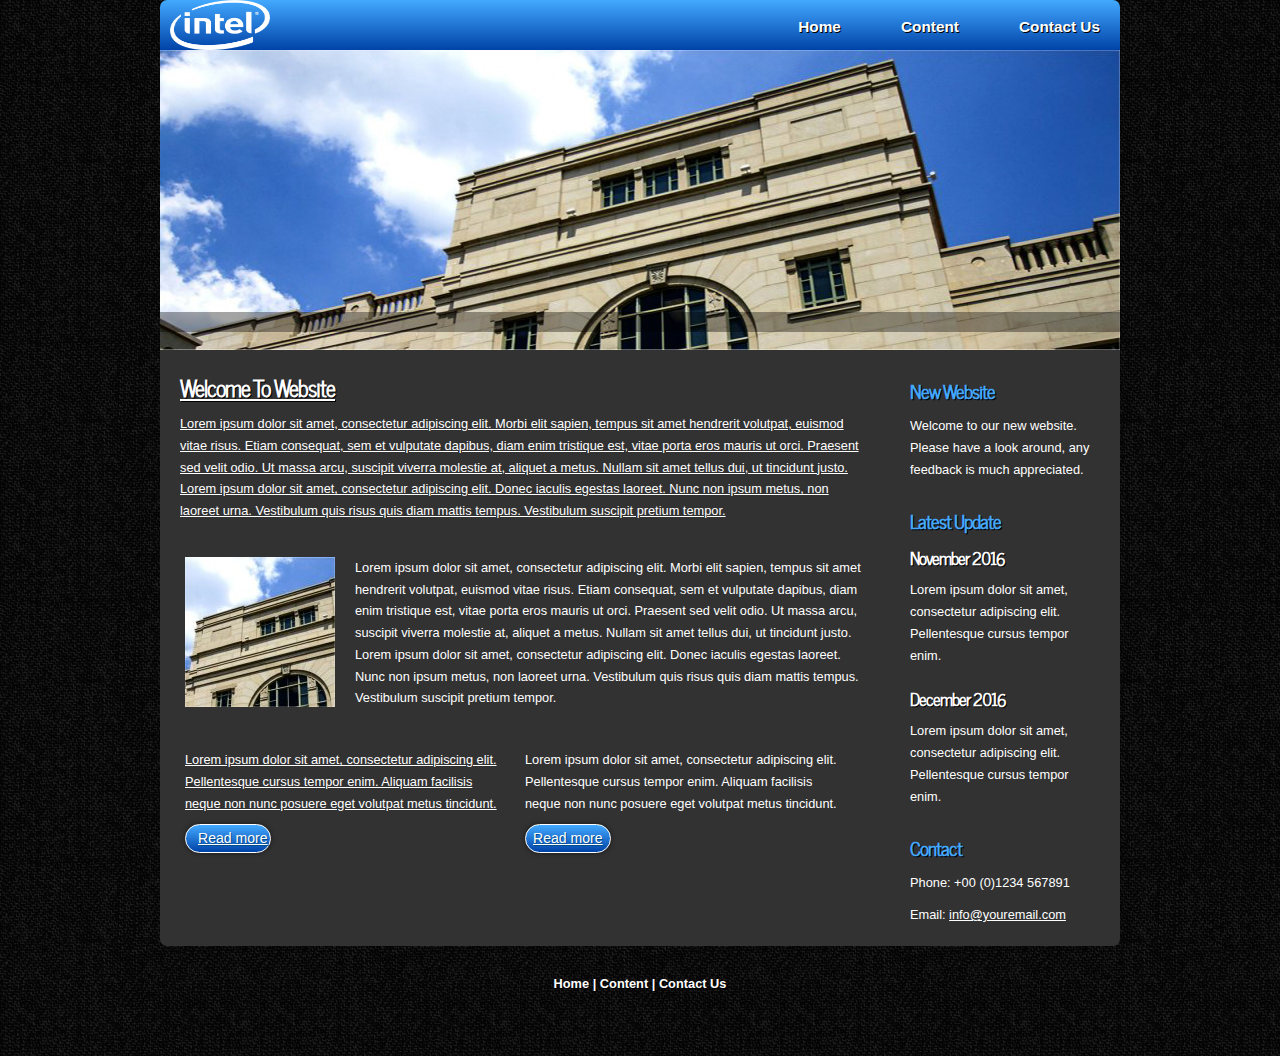
<file: final/index.html>
<!DOCTYPE html> 
<html>

<head>
  <title>Website</title>
  <meta name="description" content="website description" />
  <meta name="keywords" content="website keywords, website keywords" />
  <meta http-equiv="content-type" content="text/html; charset=windows-1252" />
  <link rel="stylesheet" type="text/css" href="css/style.css" />
  <!-- modernizr enables HTML5 elements and feature detects -->
  <script type="text/javascript" src="js/modernizr-1.5.min.js"></script>
</head>

<body>
  <div id="main">
    <header>
	  
	      
	    
	</header>
	
	<nav>
	  <div id="menubar">
        <ul id="nav">
		<li><img <img  width="100" height="50" style="float:left;margin-left:10px" src="images/logo.png"></li>
		  <li class="current">
		  <li style="float:right;"><a href="contact.html">Contact Us</a></li>
          <li style="float:right;"><a href="ourwork.html">Content</a></li>
		  <li style="float:right;"><a href="index.html">Home</a></li>
         
        </ul>
      </div><!--close menubar-->	
    </nav>	
    
	<div id="site_content">		

      <div class="slideshow">
	    <ul class="slideshow">
          <li class="show"><img width="960" height="300" src="images/home_1.jpg"</li>
          <li><img width="960" height="300" src="images/home_2.jpg"</li>
        </ul> 
	  </div><!--close slideshow-->	
	
	  <div class="sidebar_container">       
		<div class="sidebar">
          <div class="sidebar_item">
            <h2>New Website</h2>
            <p>Welcome to our new website. Please have a look around, any feedback is much appreciated.</p>
          </div><!--close sidebar_item--> 
        </div><!--close sidebar-->     		
		<div class="sidebar">
          <div class="sidebar_item">
            <h2>Latest Update</h2>
            <h3>November 2016</h3>
            <p>Lorem ipsum dolor sit amet, consectetur adipiscing elit. Pellentesque cursus tempor enim.</p>         
		  </div><!--close sidebar_item--> 
        </div><!--close sidebar-->
		<div class="sidebar">
          <div class="sidebar_item">
            <h3>December 2016</h3>
            <p>Lorem ipsum dolor sit amet, consectetur adipiscing elit. Pellentesque cursus tempor enim.</p>         
		  </div><!--close sidebar_item--> 
        </div><!--close sidebar-->  		
        <div class="sidebar">
          <div class="sidebar_item">
            <h2>Contact</h2>
            <p>Phone: +00 (0)1234 567891</p>
            <p>Email: <a href="#">info@youremail.com</p>
          </div><!--close sidebar_item--> 
        </div><!--close sidebar-->
       </div><!--close sidebar_container-->	
	
	  <div id="content">
        <div class="content_item">
		  <h1>Welcome To Website</h1> 
          <p>Lorem ipsum dolor sit amet, consectetur adipiscing elit. Morbi elit sapien, tempus sit amet hendrerit volutpat, euismod vitae risus. Etiam consequat, sem et vulputate dapibus, diam enim tristique est, vitae porta eros mauris ut orci. Praesent sed velit odio. Ut massa arcu, suscipit viverra molestie at, aliquet a metus. Nullam sit amet tellus dui, ut tincidunt justo. Lorem ipsum dolor sit amet, consectetur adipiscing elit. Donec iaculis egestas laoreet. Nunc non ipsum metus, non laoreet urna. Vestibulum quis risus quis diam mattis tempus. Vestibulum suscipit pretium tempor.</p>   				  
		  <div class="content_imagetext">
		    <div class="content_image">
		      <img src="images/image1.jpg" alt="image1"/>
	        </div>
		    <p>Lorem ipsum dolor sit amet, consectetur adipiscing elit. Morbi elit sapien, tempus sit amet hendrerit volutpat, euismod vitae risus. Etiam consequat, sem et vulputate dapibus, diam enim tristique est, vitae porta eros mauris ut orci. Praesent sed velit odio. Ut massa arcu, suscipit viverra molestie at, aliquet a metus. Nullam sit amet tellus dui, ut tincidunt justo. Lorem ipsum dolor sit amet, consectetur adipiscing elit. Donec iaculis egestas laoreet. Nunc non ipsum metus, non laoreet urna. Vestibulum quis risus quis diam mattis tempus. Vestibulum suscipit pretium tempor. </p>
		  </div><!--close content_imagetext-->		  
		  <div class="content_container">
		    <p>Lorem ipsum dolor sit amet, consectetur adipiscing elit. Pellentesque cursus tempor enim. Aliquam facilisis neque non nunc posuere eget volutpat metus tincidunt.</p>
		  	<div class="button_small">
		      <a href="#">Read more</a>
		    </div><!--close button_small-->
		  </div><!--close content_container-->
          <div class="content_container">
		    <p>Lorem ipsum dolor sit amet, consectetur adipiscing elit. Pellentesque cursus tempor enim. Aliquam facilisis neque non nunc posuere eget volutpat metus tincidunt.</p>          
		  	<div class="button_small">
		      <a href="#">Read more</a>
		    </div><!--close button_small-->		  
		  </div><!--close content_container-->			  
		</div><!--close content_item-->
      </div><!--close content-->   
	
	</div><!--close site_content-->  	
  
    <footer>
	  <a href="index.html">Home</a> | <a href="ourwork.html">Content</a> | <a href="contact.html">Contact Us</a>
	  </footer> 
  
  </div><!--close main-->
  
  <!-- javascript at the bottom for fast page loading -->
  <script type="text/javascript" src="js/jquery.min.js"></script>
  <script type="text/javascript" src="js/image_slide.js"></script>
  
</body>
</html>
</file>
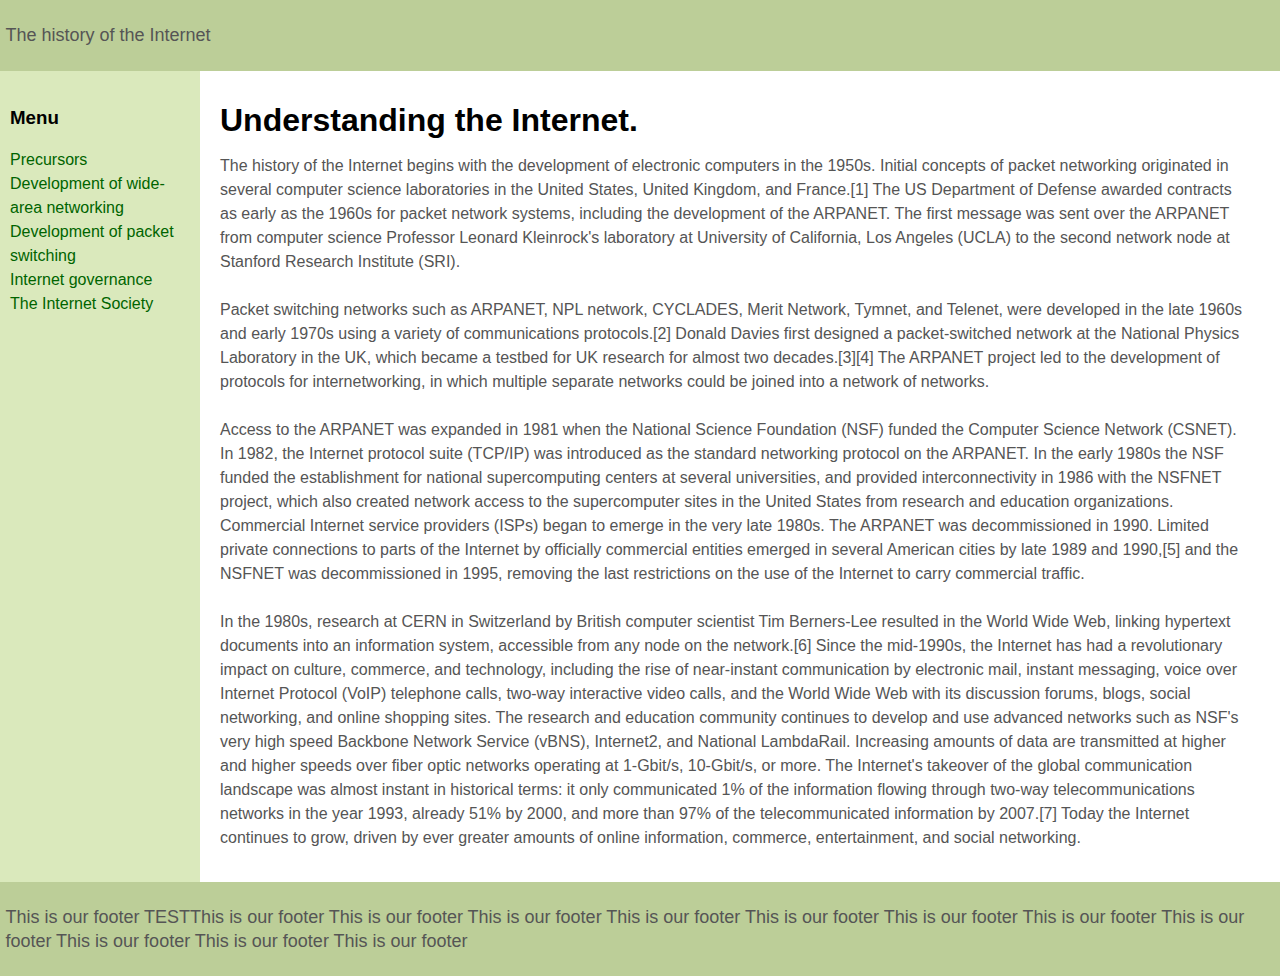
<file: Project 1/index.html>
<!DOCTYPE html>
<html>
<head>
	<meta http-equiv="Content-Type" content="text/html; charset=UTF-8">
	<title>The History of the Internet</title>
	<LINK href="css/style.css" rel="stylesheet" type="text/css">
	
</head>

<body>

	<header id="header"><p>The history of the Internet</p></header>

	<div id="container">

		<main id="center" class="column">
			<article>
			
				<h1>Understanding the Internet.</h1>
				<p>
				The history of the Internet begins with the development of electronic computers in the 1950s. Initial concepts of packet networking originated in several computer science laboratories in the United States, United Kingdom, and France.[1] The US Department of Defense awarded contracts as early as the 1960s for packet network systems, including the development of the ARPANET. The first message was sent over the ARPANET from computer science Professor Leonard Kleinrock's laboratory at University of California, Los Angeles (UCLA) to the second network node at Stanford Research Institute (SRI).<br><br>

Packet switching networks such as ARPANET, NPL network, CYCLADES, Merit Network, Tymnet, and Telenet, were developed in the late 1960s and early 1970s using a variety of communications protocols.[2] Donald Davies first designed a packet-switched network at the National Physics Laboratory in the UK, which became a testbed for UK research for almost two decades.[3][4] The ARPANET project led to the development of protocols for internetworking, in which multiple separate networks could be joined into a network of networks.<br><br>

Access to the ARPANET was expanded in 1981 when the National Science Foundation (NSF) funded the Computer Science Network (CSNET). In 1982, the Internet protocol suite (TCP/IP) was introduced as the standard networking protocol on the ARPANET. In the early 1980s the NSF funded the establishment for national supercomputing centers at several universities, and provided interconnectivity in 1986 with the NSFNET project, which also created network access to the supercomputer sites in the United States from research and education organizations. Commercial Internet service providers (ISPs) began to emerge in the very late 1980s. The ARPANET was decommissioned in 1990. Limited private connections to parts of the Internet by officially commercial entities emerged in several American cities by late 1989 and 1990,[5] and the NSFNET was decommissioned in 1995, removing the last restrictions on the use of the Internet to carry commercial traffic.<br><br>

In the 1980s, research at CERN in Switzerland by British computer scientist Tim Berners-Lee resulted in the World Wide Web, linking hypertext documents into an information system, accessible from any node on the network.[6] Since the mid-1990s, the Internet has had a revolutionary impact on culture, commerce, and technology, including the rise of near-instant communication by electronic mail, instant messaging, voice over Internet Protocol (VoIP) telephone calls, two-way interactive video calls, and the World Wide Web with its discussion forums, blogs, social networking, and online shopping sites. The research and education community continues to develop and use advanced networks such as NSF's very high speed Backbone Network Service (vBNS), Internet2, and National LambdaRail. Increasing amounts of data are transmitted at higher and higher speeds over fiber optic networks operating at 1-Gbit/s, 10-Gbit/s, or more. The Internet's takeover of the global communication landscape was almost instant in historical terms: it only communicated 1% of the information flowing through two-way telecommunications networks in the year 1993, already 51% by 2000, and more than 97% of the telecommunicated information by 2007.[7] Today the Internet continues to grow, driven by ever greater amounts of online information, commerce, entertainment, and social networking.
				</p>
			
			</article>								
		</main>

		<nav id="left" class="column">
			<h3>Menu</h3>
			<ul>
				<li><a href="#">Precursors</a></li>
				<li><a href="#">Development of wide-area networking</a></li>
				<li><a href="#">Development of packet switching</a></li>
				<li><a href="#">Internet governance</a></li>
				<li><a href="#">The Internet Society</a></li>
			</ul>

		</nav>

	</div>

	<div id="footer-wrapper">
		<footer id="footer">
		<p>
		This is our footer 	TESTThis is our footer 		This is our footer 		This is our footer 		This is our footer 		This is our footer 		This is our footer 		This is our footer 		This is our footer 		This is our footer 		This is our footer 		This is our footer 			</p>
		</footer>
	</div>

</body>

</html>
</file>
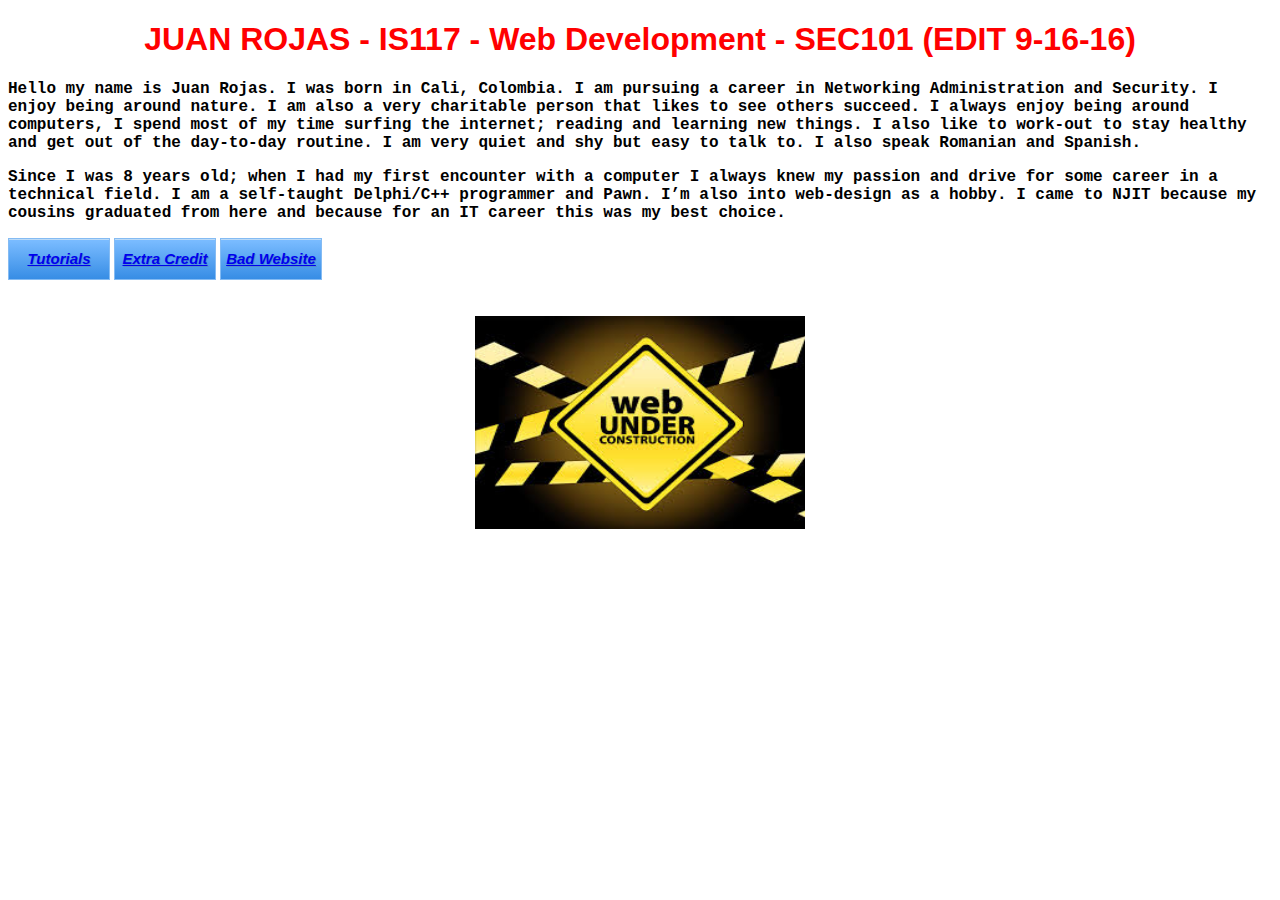
<file: website/index.html>
﻿
<!DOCTYPE html PUBLIC "-//W3C//DTD XHTML 1.0 Transitional//EN" "http://www.w3.org/TR/xhtml1/DTD/xhtml1-transitional.dtd">
<html xmlns="http://www.w3.org/1999/xhtml">
<head>
<meta http-equiv="Content-Type" content="text/html; charset=utf-8" />
<title>My Informration Technology class</title>
<link href="css.css" rel="stylesheet" type="text/css" />
</head>

<body>


 
<h1 align="center" class="Colortitle" >JUAN ROJAS - IS117 - Web Development - SEC101 (EDIT 9-16-16)</h1>
<p class="bold">Hello my name is Juan Rojas. I was born in Cali, Colombia. I am pursuing a career in Networking Administration and Security. I enjoy being around nature. I am also a very charitable person that likes to see others succeed. I always enjoy being around computers, I spend most of my time surfing the internet; reading and learning new things. I also like to work-out to stay healthy and get out of the day-to-day routine. I am very quiet and shy but easy to talk to. I also speak Romanian and Spanish.</p>
<p class="bold">Since I was 8 years old; when I had my first encounter with a computer I always knew my passion and drive for some career in a technical field. I am a self-taught Delphi/C++ programmer and Pawn. I’m also into web-design as a hobby. I came to NJIT because my cousins graduated from here and because for an IT career this was my best choice.</p>
<div class="tutorials" align="left"><strong></strong><a href="http://www.w3schools.com/">Tutorials</a></div>

<div class="tutorials" align="left"><strong></strong><a href="extracredit.html">Extra Credit</a></div>

<div class="tutorials" align="left"><strong></strong><a href="badpage.html">Bad Website</a></div>

<br>
<br>
<br>

<div align="center"><img align="texttop" src="images/underonstruction.jpg" alt="Under Construction" width="330" height="213"/img /></div>





</body>
</html>
</file>
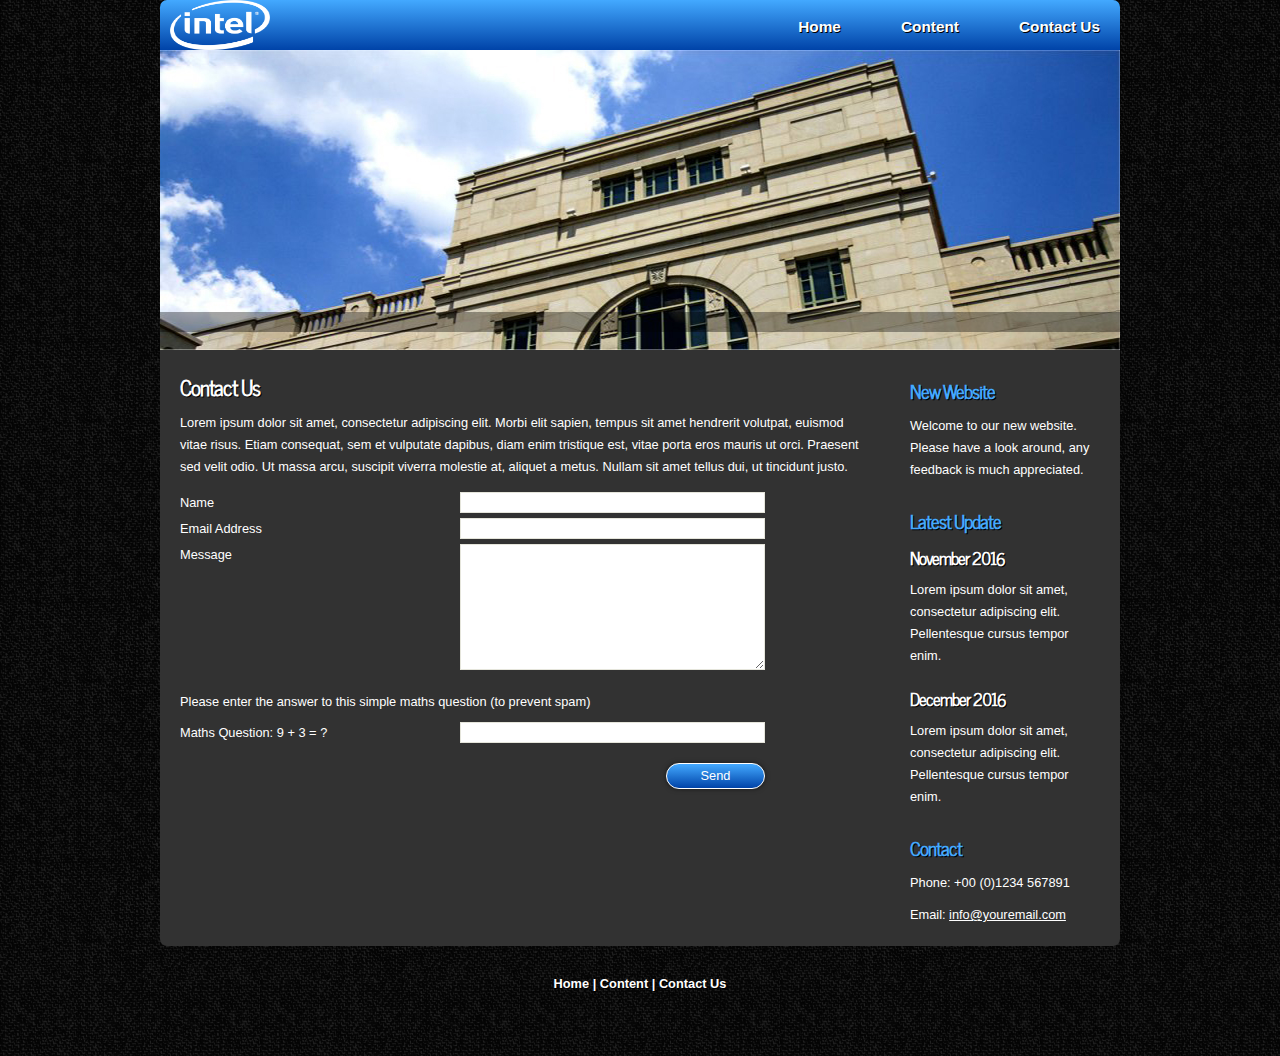
<file: final/contact.html>
<!DOCTYPE html> 
<html>

<head>
  <title>Website</title>
  <meta name="description" content="website description" />
  <meta name="keywords" content="website keywords, website keywords" />
  <meta http-equiv="content-type" content="text/html; charset=windows-1252" />
  <link rel="stylesheet" type="text/css" href="css/style.css" />
  <!-- modernizr enables HTML5 elements and feature detects -->
  <script type="text/javascript" src="js/modernizr-1.5.min.js"></script>
</head>

<body>
  <div id="main">
    <header>
	 
	</header>
	
	<nav>
	  <div id="menubar">
        <ul id="nav">
		
          
		  <li><img <img  width="100" height="50" style="float:left;margin-left:10px" src="images/logo.png"></li>
		  <li class="current">
		  <li style="float:right;"><a href="contact.html">Contact Us</a></li>
          <li style="float:right;"><a href="ourwork.html">Content</a></li>
		  <li style="float:right;"><a href="index.html">Home</a></li>
         
        </ul>
      </div><!--close menubar-->	
    </nav>	
    
	<div id="site_content">		

      <div class="slideshow">
	    <ul class="slideshow">
          <li class="show"><img width="960" height="300" src="images/home_1.jpg"</li>
          <li><img width="960" height="300" src="images/home_2.jpg"</li>
        </ul> 
	  </div><!--close slideshow-->	
	
	  <div class="sidebar_container">       
		<div class="sidebar">
          <div class="sidebar_item">
            <h2>New Website</h2>
            <p>Welcome to our new website. Please have a look around, any feedback is much appreciated.</p>
          </div><!--close sidebar_item--> 
        </div><!--close sidebar-->     		
		<div class="sidebar">
          <div class="sidebar_item">
            <h2>Latest Update</h2>
            <h3>November 2016</h3>
            <p>Lorem ipsum dolor sit amet, consectetur adipiscing elit. Pellentesque cursus tempor enim.</p>         
		  </div><!--close sidebar_item--> 
        </div><!--close sidebar-->
		<div class="sidebar">
          <div class="sidebar_item">
            <h3>December 2016</h3>
            <p>Lorem ipsum dolor sit amet, consectetur adipiscing elit. Pellentesque cursus tempor enim.</p>         
		  </div><!--close sidebar_item--> 
        </div><!--close sidebar-->  		
        <div class="sidebar">
          <div class="sidebar_item">
            <h2>Contact</h2>
            <p>Phone: +00 (0)1234 567891</p>
            <p>Email: <a href="#">info@youremail.com</p>
          </div><!--close sidebar_item--> 
        </div><!--close sidebar-->
       </div><!--close sidebar_container-->	
	   <div id="content">
        <div class="content_item">
		  <div class="form_settings">
            <h2>Contact Us</h2>
            <p style="padding-bottom: 15px;">Lorem ipsum dolor sit amet, consectetur adipiscing elit. Morbi elit sapien, tempus sit amet hendrerit volutpat, euismod vitae risus. Etiam consequat, sem et vulputate dapibus, diam enim tristique est, vitae porta eros mauris ut orci. Praesent sed velit odio. Ut massa arcu, suscipit viverra molestie at, aliquet a metus. Nullam sit amet tellus dui, ut tincidunt justo.</p>           
			<p><span>Name</span><input class="contact" type="text" name="your_name" value="" /></p>
            <p><span>Email Address</span><input class="contact" type="text" name="your_email" value="" /></p>
			<p><span>Message</span><textarea class="contact textarea" rows="8" cols="50" name="your_message"></textarea></p>
            <p style="padding: 10px 0 10px 0;">Please enter the answer to this simple maths question (to prevent spam)</p>
			<p><span>Maths Question: 9 + 3 = ?</span><input type="text" name="user_answer" class="contact" /><input type="hidden" name="answer" value="4d76fe9775" /></p>
            <p style="padding-top: 15px"><span>&nbsp;</span><input class="submit" type="submit" name="contact_submitted" value="Send" /></p>
          </div><!--close form_settings-->
		</div><!--close content_item-->
      </div><!--close content-->   
	</div><!--close site_content-->  
	 <footer>
	  <a href="index.html">Home</a> | <a href="ourwork.html">Content</a> | <a href="contact.html">Contact Us</a>
	  </footer> 
  
  </div><!--close main-->
  
  <!-- javascript at the bottom for fast page loading -->
  <script type="text/javascript" src="js/jquery.min.js"></script>
  <script type="text/javascript" src="js/image_slide.js"></script>
  
</body>
</html>
</file>
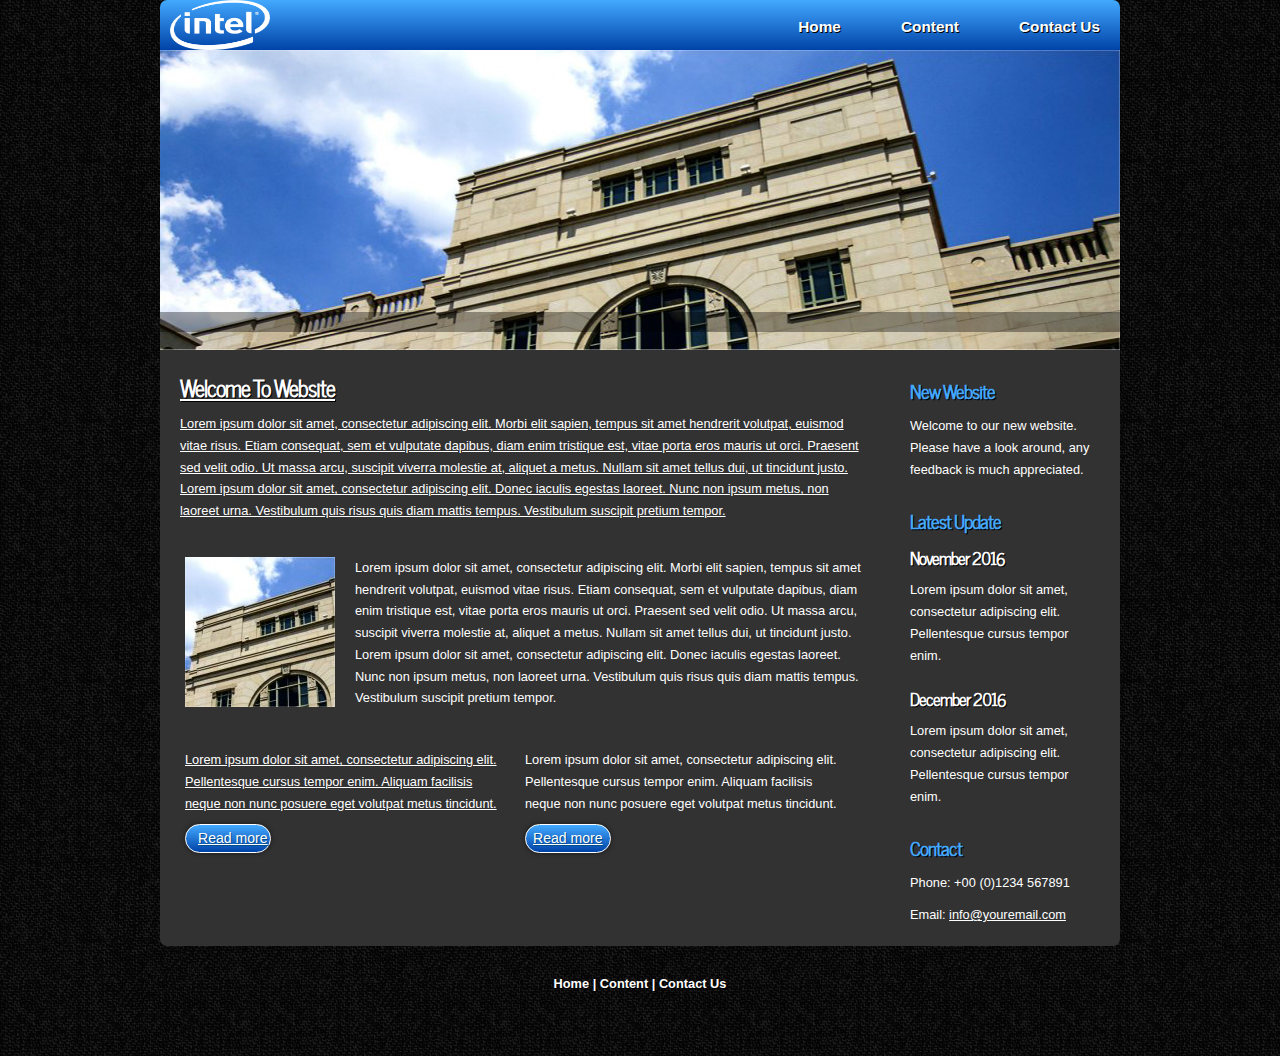
<file: final/ourwork.html>
<!DOCTYPE html> 
<html>

<head>
  <title>Website</title>
  <meta name="description" content="website description" />
  <meta name="keywords" content="website keywords, website keywords" />
  <meta http-equiv="content-type" content="text/html; charset=windows-1252" />
  <link rel="stylesheet" type="text/css" href="css/style.css" />
  <!-- modernizr enables HTML5 elements and feature detects -->
  <script type="text/javascript" src="js/modernizr-1.5.min.js"></script>
</head>

<body>
  <div id="main">
    <header>
	 
	</header>
	
	<nav>
	  <div id="menubar">
        <ul id="nav">
		
          
		 <li><img <img  width="100" height="50" style="float:left;margin-left:10px" src="images/logo.png"></li>
		  <li class="current">
		  <li style="float:right;"><a href="contact.html">Contact Us</a></li>
          <li style="float:right;"><a href="ourwork.html">Content</a></li>
		  <li style="float:right;"><a href="index.html">Home</a></li>
         
        </ul>
      </div><!--close menubar-->	
    </nav>	
    
	<div id="site_content">		

      <div class="slideshow">
	    <ul class="slideshow">
          <li class="show"><img width="960" height="300" src="images/home_1.jpg"</li>
          <li><img width="960" height="300" src="images/home_2.jpg"</li>
        </ul> 
	  </div><!--close slideshow-->	
	
	  <div class="sidebar_container">       
		<div class="sidebar">
          <div class="sidebar_item">
            <h2>New Website</h2>
            <p>Welcome to our new website. Please have a look around, any feedback is much appreciated.</p>
          </div><!--close sidebar_item--> 
        </div><!--close sidebar-->     		
		<div class="sidebar">
          <div class="sidebar_item">
            <h2>Latest Update</h2>
            <h3>November 2016</h3>
            <p>Lorem ipsum dolor sit amet, consectetur adipiscing elit. Pellentesque cursus tempor enim.</p>         
		  </div><!--close sidebar_item--> 
        </div><!--close sidebar-->
		<div class="sidebar">
          <div class="sidebar_item">
            <h3>December 2016</h3>
            <p>Lorem ipsum dolor sit amet, consectetur adipiscing elit. Pellentesque cursus tempor enim.</p>         
		  </div><!--close sidebar_item--> 
        </div><!--close sidebar-->  		
        <div class="sidebar">
          <div class="sidebar_item">
            <h2>Contact</h2>
            <p>Phone: +00 (0)1234 567891</p>
            <p>Email: <a href="#">info@youremail.com</p>
          </div><!--close sidebar_item--> 
        </div><!--close sidebar-->
       </div><!--close sidebar_container-->	
	
	  <div id="content">
        <div class="content_item">
		  <h1>Welcome To Website</h1> 
          <p>Lorem ipsum dolor sit amet, consectetur adipiscing elit. Morbi elit sapien, tempus sit amet hendrerit volutpat, euismod vitae risus. Etiam consequat, sem et vulputate dapibus, diam enim tristique est, vitae porta eros mauris ut orci. Praesent sed velit odio. Ut massa arcu, suscipit viverra molestie at, aliquet a metus. Nullam sit amet tellus dui, ut tincidunt justo. Lorem ipsum dolor sit amet, consectetur adipiscing elit. Donec iaculis egestas laoreet. Nunc non ipsum metus, non laoreet urna. Vestibulum quis risus quis diam mattis tempus. Vestibulum suscipit pretium tempor.</p>   				  
		  <div class="content_imagetext">
		    <div class="content_image">
		      <img src="images/image1.jpg" alt="image1"/>
	        </div>
		    <p>Lorem ipsum dolor sit amet, consectetur adipiscing elit. Morbi elit sapien, tempus sit amet hendrerit volutpat, euismod vitae risus. Etiam consequat, sem et vulputate dapibus, diam enim tristique est, vitae porta eros mauris ut orci. Praesent sed velit odio. Ut massa arcu, suscipit viverra molestie at, aliquet a metus. Nullam sit amet tellus dui, ut tincidunt justo. Lorem ipsum dolor sit amet, consectetur adipiscing elit. Donec iaculis egestas laoreet. Nunc non ipsum metus, non laoreet urna. Vestibulum quis risus quis diam mattis tempus. Vestibulum suscipit pretium tempor. </p>
		  </div><!--close content_imagetext-->		  
		  <div class="content_container">
		    <p>Lorem ipsum dolor sit amet, consectetur adipiscing elit. Pellentesque cursus tempor enim. Aliquam facilisis neque non nunc posuere eget volutpat metus tincidunt.</p>
		  	<div class="button_small">
		      <a href="#">Read more</a>
		    </div><!--close button_small-->
		  </div><!--close content_container-->
          <div class="content_container">
		    <p>Lorem ipsum dolor sit amet, consectetur adipiscing elit. Pellentesque cursus tempor enim. Aliquam facilisis neque non nunc posuere eget volutpat metus tincidunt.</p>          
		  	<div class="button_small">
		      <a href="#">Read more</a>
		    </div><!--close button_small-->		  
		  </div><!--close content_container-->			  
		</div><!--close content_item-->
      </div><!--close content-->   
	
	</div><!--close site_content-->  	
  
    <footer>
	  <a href="index.html">Home</a> | <a href="ourwork.html">Content</a> | <a href="contact.html">Contact Us</a>
	  </footer> 
  
  </div><!--close main-->
  
  <!-- javascript at the bottom for fast page loading -->
  <script type="text/javascript" src="js/jquery.min.js"></script>
  <script type="text/javascript" src="js/image_slide.js"></script>
  
</body>
</html>
</file>
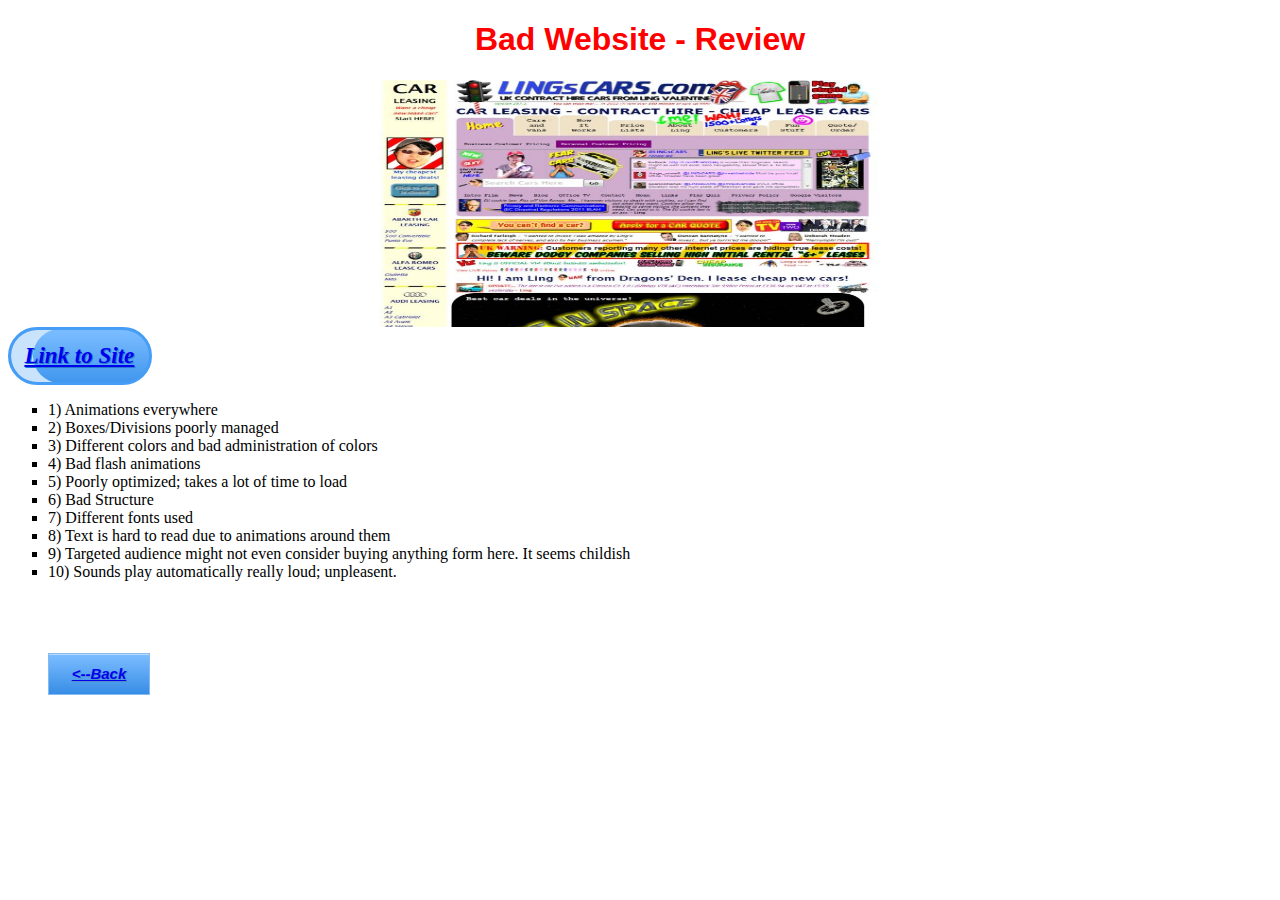
<file: website/badpage.html>
﻿<!DOCTYPE html PUBLIC "-//W3C//DTD XHTML 1.0 Transitional//EN" "http://www.w3.org/TR/xhtml1/DTD/xhtml1-transitional.dtd">
<html xmlns="http://www.w3.org/1999/xhtml">
<head>
<meta http-equiv="Content-Type" content="text/html; charset=utf-8" />
<title>My Informration Technology class</title>
<link href="css.css" rel="stylesheet" type="text/css" />
</head>

<body>
<h1 align="center" class="Colortitle" >Bad Website - Review</h1>
<div align="center"><img align="texttop" src="images/ugly.jpg" alt="Under Construction" width="582" height="247"/img /></div>
<div class="button2"><strong></strong><a href="http://www.lingscars.com//">Link to Site</a></div>
<br />
<ol>
<li>1) Animations everywhere</li>
<li>2) Boxes/Divisions poorly managed</li>
<li>3) Different colors and bad administration of colors</li>
<li>4) Bad flash animations</li>
<li>5) Poorly optimized; takes a lot of time to load</li>
<li>6) Bad Structure</li>
<li>7) Different fonts used</li>
<li>8) Text is hard to read due to animations around them</li>
<li>9) Targeted audience might not even consider buying anything form here. It seems childish</li>
<li>10) Sounds play automatically really loud; unpleasent.</li>
<br />
<br />

<br /><br />
<div class="tutorials"><strong></strong><a href="./index.html"><--Back</a></div>

<br>
<br>
<br>

</body>
</html>
</file>
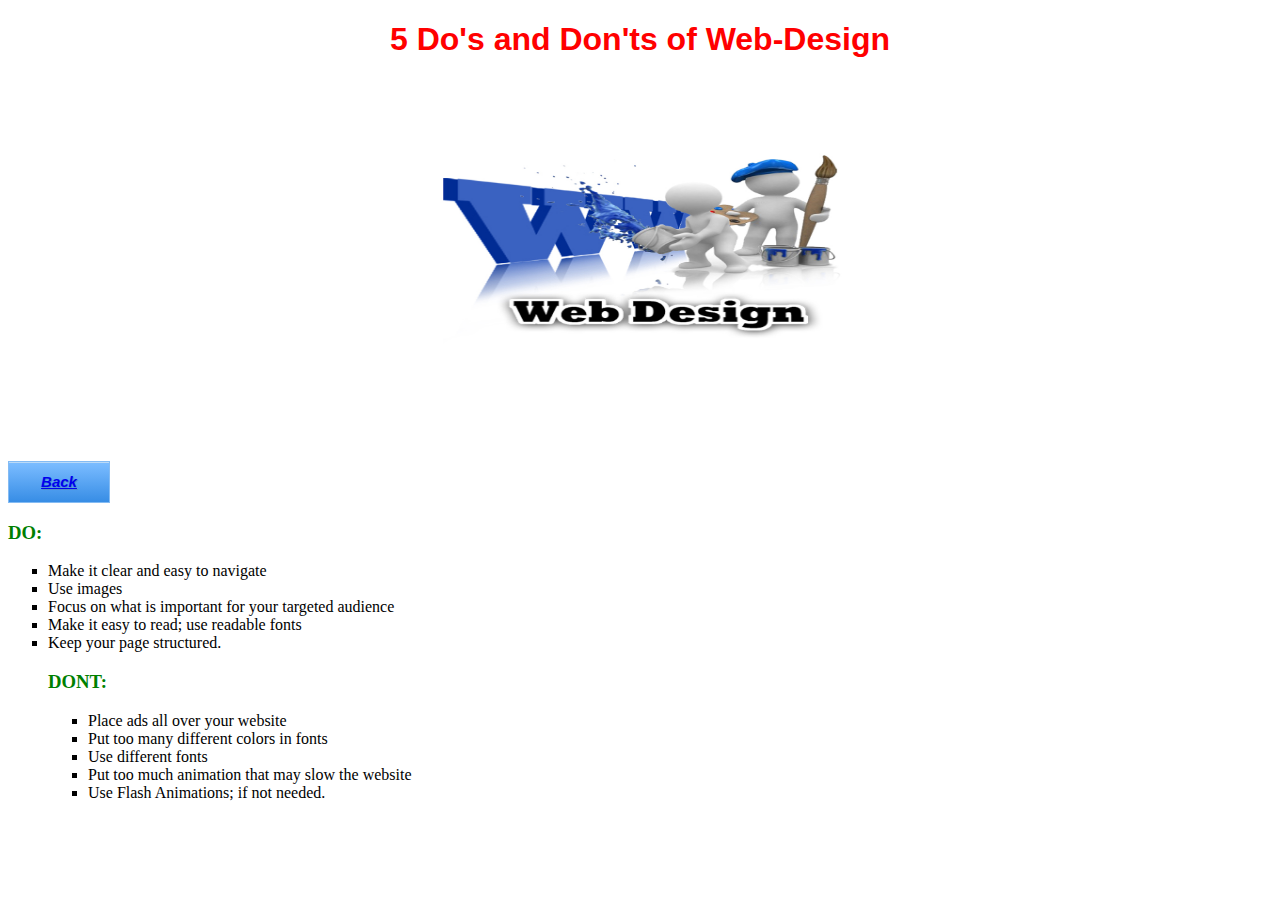
<file: website/extracredit.html>
<!DOCTYPE html PUBLIC "-//W3C//DTD XHTML 1.0 Transitional//EN" "http://www.w3.org/TR/xhtml1/DTD/xhtml1-transitional.dtd">
<html xmlns="http://www.w3.org/1999/xhtml">
<head>
<meta http-equiv="Content-Type" content="text/html; charset=utf-8" />
<title>My Informration Technology class</title>
<style type="text/css">
@import url("css.css");
.color {
	color: green;
}
</style>
</head>

<body>
<h1 align="center" class="Colortitle">5 Do's and Don'ts of Web-Design</h1><br /><br /><br />
<div align="center"><img src="images/design.jpg" width="461" height="255" alt="Websitedesign" /></div>
<br /><br /><br /><br />

<div class="tutorials" align="left"><strong></strong><a href="./index.html">Back</a></div>

<h3 class="color"> DO:</h3>
<ul class="li2">
  <li>Make it clear and easy to navigate</li>
   <li>Use images</li>
   <li>Focus on what is important for your targeted audience</li>
   <li>Make it easy to read; use readable fonts </li>
   <li>Keep your page structured. </li>
<h3 class="color"> DONT:</h3>
<ul class="li">
  <li>Place ads all over your website</li>
   <li>Put too many different colors in fonts</li>
   <li>Use different fonts</li>
   <li>Put too much animation that may slow the website</li>
   <li>Use Flash Animations; if not needed. </li>

<br><br><br><br>



</body>
</html>
</file>
<file: final/css/style.css>
@font-face { 
  font-family: News Cycle; 
    src: url('../fonts/NewsCycle-Regular.eot'); 
    src: local("News Cycle"), url('../fonts/NewsCycle-Regular.ttf'); 
} 

html
{ height: 100%;}

*
{ margin: 0;
  padding: 0;}

body
{ font: normal 80% Arial, Helvetica, sans-serif;
  color: #000;
}

/* tell the browser to render HTML 5 elements as block */
article, aside, figure, footer, header, hgroup, nav, section { 
  display:block;
}

p
{ padding: 0 0 10px 0;
  color: #FFF;
  line-height: 1.7em;
  font-size: 100% }

img
{ border: 0;}

h1, h2, h3, h4, h5, h6 
{ font: bold 175% 'News Cycle', Arial, sans-serif;
  color: #fff;
  text-shadow: 1px 1px #000;
  letter-spacing: -1px;
  margin: 0 0 10px 0;}

h2
{ font: bold 165% 'News Cycle', Arial, sans-serif;}

h3
{ font: bold 130% 'News Cycle', Arial, sans-serif;}

h4, h5, h6
{ margin: 0;
  padding: 0 0 0px 0;
  font: normal 150% 'News Cycle', Arial, sans-serif;
  color: #FFF;
  line-height: 1.5em;}

h5, h6
{ font: normal 95% 'News Cycle', Arial, sans-serif;
  color: #888;
  padding-bottom: 15px;}
  
span
{ color: #FFF;
  text-shadow: 1px 1px #fff;}

a, a:hover
{ color: #FFF;
  background: transparent;
  outline: none;
  text-decoration: underline;}

a:hover
{ text-decoration: none;}

ul
{ margin: 2px 0 22px 30px;
  line-height: 1.7em;
  font-style: normal;
  font-size: 100%;}

ol
{ margin: 8px 0 22px 20px;}

ol li
{ margin: 0 0 11px 0;}

#main, header, #banner, #menubar, #site_content, footer, #content_grey, nav
{ margin-left: auto; 
  margin-right: auto;}

#main
{ background: #1D1D1D url(../images/pattern.png) repeat;}
  
header
{ background: #1D1D1D url(../images/pattern.png) repeat;
  -webkit-box-shadow: rgba(0, 0, 0, 0.5) 0px 0px 5px;
  -moz-box-shadow: rgba(0, 0, 0, 0.5) 0px 0px 5px;
  box-shadow: rgba(0, 0, 0, 0.5) 0px 0px 5px;}

#banner
{ width: 960px;
  position: relative;
  padding: 15px 0 0 0;
  background: transparent;
  height: 120px;}
 
nav
{ width: 960px;
  height: 50px;}  
  
#menubar
{ width: 960px;
  height: 50px;
  float: left;
  text-align: center; 
  background: #0043A8;
  background: -moz-linear-gradient(#43A9FF, #0043A8);
  background: -o-linear-gradient(#43A9FF, #0043A8);
  background: -webkit-linear-gradient(#43A9FF, #0043A8);
  border-radius: 7px 7px 0px 0px;
  -moz-border-radius: 7px 7px 0px 0px;
  -webkit-border: 7px 7px 0px 0px;} 
  
#welcome
{ width: 880px;
  float: left;
  height: 60px;
  margin: 0 auto;
  text-align: left;
  padding: 0 0 10px 20px;
  background: transparent;} 
   
#welcome h2
{ font: normal 500% 'News Cycle', Arial, sans-serif;
  letter-spacing: -2px;
  text-shadow: 1px 1px #000;
  color: #FFF;}
  
ul#nav
{ margin:0;}

ul#nav li
{ padding: 0 0 0 0px;
  list-style: none;
  margin: 2px 0 0 0;
  display: inline;
  background: transparent;}

ul#nav li a
{ float: right;
  font: bold 120% Arial, Helvetica, sans-serif;
  height: 24px;
  margin: 10px 0 0 20px;
  text-shadow: 1px 1px #000;
  padding: 6px 20px 0 20px;
  background: transparent; 
  border-radius: 7px 7px 7px 7px;
  -moz-border-radius: 7px 7px 7px 7px;
  -webkit-border: 7px 7px 7px 7px;
  text-align: center;
  color: #FFF;
  text-decoration: none;} 
  
ul#nav li.current a, ul#nav li:hover a
{ color: #002256; 
  text-shadow: 1px 1px #43A9FF;}

#site_content
{ width: 960px;
  overflow: hidden;
  margin-bottom: 30px;
  background: #323232;
  border-radius: 0px 0px 7px 7px;
  -moz-border-radius: 0px 0px 7px 7px;;
  -webkit-border: 0px 0px 7px 7px;} 

.sidebar_container
{ float: right;
  margin: 20px 10px 0 10px;
  width: 210px;
  padding: 0;}

.sidebar
{ float: left;
  width: 190px;
  padding-left: 10px;
  margin-bottom: 10px;}

.sidebar_item
{ width: 190px;}

.sidebar h2
{ padding: 5px 0 0 0;
  font: bold 150% 'News Cycle', Arial, sans-serif;
  height: 30px;
  text-shadow: 1px 1px #000;
  color: #43A9FF;}

.sidebar h3
{ color: #FFF;}  

#content
{ width: 680px;
  margin: 0 0 20px 20px;
  float: left;}

.content_item
{ width: 680px;
  margin-top: 20px;
  margin-bottom: 20px;}
 
.content_imagetext
{ width: 680px;
  padding: 5px;
  margin: 20px 0 0 0;
  float: left;}
 
.content_image
{ float: left; 
  width: 150px;
  height: 150px;
  margin: 0 20px 10px 0;}
  
.content_container
{ width: 320px;
  padding: 5px;
  margin: 20px 10px 0 0;
  float: left;}
  
footer
{ height: 50px;
  padding-bottom: 30px;
  font-weight: bold;
  text-align: center; 
  text-shadow: 1px 1px #000;
  color: #FFF;}

footer a
{ color: #FFF;
  text-decoration: none;
  padding-bottom: 20px;}

footer a:hover
{ text-decoration: underline;
  color: #FFF;}

 .readmore a
{ color: #FFF;
  text-shadow: 1px 1px #004C8C;}
 
 .button_small
{ font: normal 110% Arial, Helvetica, sans-serif;
  height: 15px;
  width: 80px;
  padding: 5px 2px 7px 2px;
  border: 1px solid #FFF; 
  background: #0043A8;
  background: -moz-linear-gradient(#43A9FF, #0043A8);
  background: -o-linear-gradient(#43A9FF, #0043A8);
  background: -webkit-linear-gradient(#43A9FF, #0043A8);
  border-radius: 15px 15px 15px 15px;
  -moz-border-radius: 15px 15px 15px 15px;
  -webkit-border: 15px 15px 15px 15px;
  -webkit-box-shadow: rgba(0, 0, 0, 0.5) 0px 0px 5px;
  -moz-box-shadow: rgba(0, 0, 0, 0.5) 0px 0px 5px;
  box-shadow: rgba(0, 0, 0, 0.5) 0px 0px 5px;}
  
.button_small a
{ color: #FFF;
  padding-left: 5px;
  text-shadow: 1px 1px #004C8C;}

.form_settings
{ margin: 15px 0 0 0;}

.form_settings p
{ padding: 0 0 4px 0;}

.form_settings span
{ float: left; 
  width: 280px; 
  text-align: left;
  text-shadow: none;}
  
.form_settings input, .form_settings textarea
{ padding: 2px; 
  width: 299px; 
  font: 100% arial; 
  border: 1px solid #E5E5DB; 
  background: #FFF; 
  color: #47433F;}
  
.form_settings input[type="checkbox"]
{ padding: 2px 0; 
  width: 15px; 
  font: 100% arial; 
  border: 0; 
  background: #FFF; 
  color: #47433F;
  margin: 28px 0;}

.form_settings .submit
{ font: 100% arial; 
  border: 1px solid; 
  width: 99px; 
  margin: 0 0 0 206px; 
  height: 26px;
  padding: 2px 0 3px 0;
  cursor: pointer; 
  background: #0043A8;
  background: -moz-linear-gradient(#43A9FF, #0043A8);
  background: -o-linear-gradient(#43A9FF, #0043A8);
  background: -webkit-linear-gradient(#43A9FF, #0043A8);
  border-radius: 15px 15px 15px 15px;
  -moz-border-radius: 15px 15px 15px 15px;
  -webkit-border: 15px 15px 15px 15px;
  -webkit-box-shadow: rgba(0, 0, 0, 0.5) 0px 0px 5px;
  -moz-box-shadow: rgba(0, 0, 0, 0.5) 0px 0px 5px;
  box-shadow: rgba(0, 0, 0, 0.5) 0px 0px 5px;
  color: #FFF;}

.slideshow
{ width: 960px;
  height: 300px;
  float: left;}  
  
/* styling for the slideshow on the homepage */
ul.slideshow {
  list-style: none;
  width: 960px;
  height: 300px;
  overflow: hidden;
  position: relative;
  margin: 0;}
  
ul.slideshow li {
  position: absolute;
  margin: 0;
  padding: 0;
  left: 0;
  right: 0;}
 
ul.slideshow li.show {
  z-index: 500;}
 
ul img {
  border: none;}
 
#slideshow-caption {
  width: 960px;
  height: 38px;
  position: absolute;
  bottom: 0;
  left: 0; 
  z-index: 500;}
 
#slideshow-caption .slideshow-caption-container {
  padding: 10px 25px 10px 25px; 
  background: transparent url(../images/transparent.png) repeat;  
  z-index: 1000;}
 
#slideshow-caption p {
  padding: 0;
  font: normal 130% arial, sans-serif;
  color: #FFF;
  text-shadow: 1px 1px #000;}
</file>
<file: Project 1/css/style.css>
/* Layout of columns */
		body {
			min-width: 630px;
		}

		#container {
			padding-left: 200px;
			padding-right: 50px;
		}
		
		#container .column {
			position: relative;
			float: left;
		}
		
		#center {
			padding: 10px 20px;
			width: 100%;
		}
		
		#left {
			width: 180px;
			padding: 0 10px;
			right: 240px;
			margin-left: -100%;
		}
		
		#footer {
			clear: both;
		}
		
		/* IE Compa */
		* html #left {
			left: 150px;
		}

		/* Make the columns the same height as each other */
		#container {
			overflow: hidden;
		}

		#container .column {
			padding-bottom: 1001em;
			margin-bottom: -1000em;
		}

		/* Fix in the layout for the footer */
		* html body {
			overflow: hidden;
		}
		
		* html #footer-wrapper {
			float: left;
			position: relative;
			width: 100%;
			padding-bottom: 10010px;
			margin-bottom: -10000px;
			background: #fff;
		}

		/* Styles */
		body {
			margin: 0;
			padding: 0;
			font-family:Sans-serif;
			line-height: 1.5em;
		}
		
		p {
			color: #555;
		}

		nav ul {
			list-style-type: none;
			margin: 0;
			padding: 0;
		}
		
		nav ul a {
			color: darkgreen;
			text-decoration: none;
		}

		#header, #footer {
			font-size: large;
			padding: 0.3em;
			background: #BCCE98;
		}

		#left {
			background: #DAE9BC;
		}
		
		#center {
			background: #fff;
		}

		#container .column {
			padding-top: 1em;
		}
</file>
<file: website/css.css>
@charset "utf-8";
/* CSS Document */

.Colortitle {
	color: #F00;
	font-family: Tahoma, Geneva, sans-serif;
	text-decoration: blink;
	background-color: #FFF;
	width: auto;
}
.bold {
	list-style-type: decimal;
	font-family: "Courier New", Courier, monospace;
	font-weight: bold;
	background-color: #FFF;

}
 
.tutorials {
	-moz-box-shadow:inset 0px 1px 0px 0px #bbdaf7;
	-webkit-box-shadow:inset 0px 1px 0px 0px #bbdaf7;
	box-shadow:inset 0px 1px 0px 0px #bbdaf7;
	background:-webkit-gradient( linear, left top, left bottom, color-stop(0.05, #79bbff), color-stop(1, #378de5) );
	background:-moz-linear-gradient( center top, #79bbff 5%, #378de5 100% );
	filter:progid:DXImageTransform.Microsoft.gradient(startColorstr='#79bbff', endColorstr='#378de5');
	background-color:#79bbff;
	-webkit-border-top-left-radius:0px;
	-moz-border-radius-topleft:0px;
	border-top-left-radius:0px;
	-webkit-border-top-right-radius:0px;
	-moz-border-radius-topright:0px;
	border-top-right-radius:0px;
	-webkit-border-bottom-right-radius:0px;
	-moz-border-radius-bottomright:0px;
	border-bottom-right-radius:0px;
	-webkit-border-bottom-left-radius:0px;
	-moz-border-radius-bottomleft:0px;
	border-bottom-left-radius:0px;
	text-indent:0;
	border:1px solid #84bbf3;
	display:inline-block;
	color:#ffffff;
	font-family:Arial;
	font-size:15px;
	font-weight:bold;
	font-style:italic;
	height:40px;
	line-height:40px;
	width:100px;
	text-decoration:none;
	text-align:center;
	text-shadow:1px 1px 0px #528ecc;
}
.tutorials:hover {
	background:-webkit-gradient( linear, left top, left bottom, color-stop(0.05, #378de5), color-stop(1, #79bbff) );
	background:-moz-linear-gradient( center top, #378de5 5%, #79bbff 100% );
	filter:progid:DXImageTransform.Microsoft.gradient(startColorstr='#378de5', endColorstr='#79bbff');
	background-color:#378de5;
}.tutorials:active {
	position:relative;
	top:1px;
}
li {
list-style-type: square; 
}
li2 {
list-style-type: triangle; 
}

.button2 {
	-moz-box-shadow:inset 23px 0px 0px -1px #cae3fc;
	-webkit-box-shadow:inset 23px 0px 0px -1px #cae3fc;
	box-shadow:inset 23px 0px 0px -1px #cae3fc;
	background:-webkit-gradient( linear, left top, left bottom, color-stop(0.05, #79bbff), color-stop(1, #4197ee) );
	background:-moz-linear-gradient( center top, #79bbff 5%, #4197ee 100% );
	filter:progid:DXImageTransform.Microsoft.gradient(startColorstr='#79bbff', endColorstr='#4197ee');
	background-color:#79bbff;
	-webkit-border-top-left-radius:42px;
	-moz-border-radius-topleft:42px;
	border-top-left-radius:42px;
	-webkit-border-top-right-radius:42px;
	-moz-border-radius-topright:42px;
	border-top-right-radius:42px;
	-webkit-border-bottom-right-radius:42px;
	-moz-border-radius-bottomright:42px;
	border-bottom-right-radius:42px;
	-webkit-border-bottom-left-radius:42px;
	-moz-border-radius-bottomleft:42px;
	border-bottom-left-radius:42px;
	text-indent:-1.31px;
	border:3px solid #469df5;
	display:inline-block;
	color:#faf0fa;
	font-family:Trebuchet MS;
	font-size:23px;
	font-weight:bold;
	font-style:italic;
	height:52px;
	line-height:52px;
	width:138px;
	text-decoration:none;
	text-align:center;
	text-shadow:1px 1px 0px #287ace;
}
.button2:hover {
	background:-webkit-gradient( linear, left top, left bottom, color-stop(0.05, #4197ee), color-stop(1, #79bbff) );
	background:-moz-linear-gradient( center top, #4197ee 5%, #79bbff 100% );
	filter:progid:DXImageTransform.Microsoft.gradient(startColorstr='#4197ee', endColorstr='#79bbff');
	background-color:#4197ee;
}.button2:active {
	position:relative;
	top:1px;
</file>
